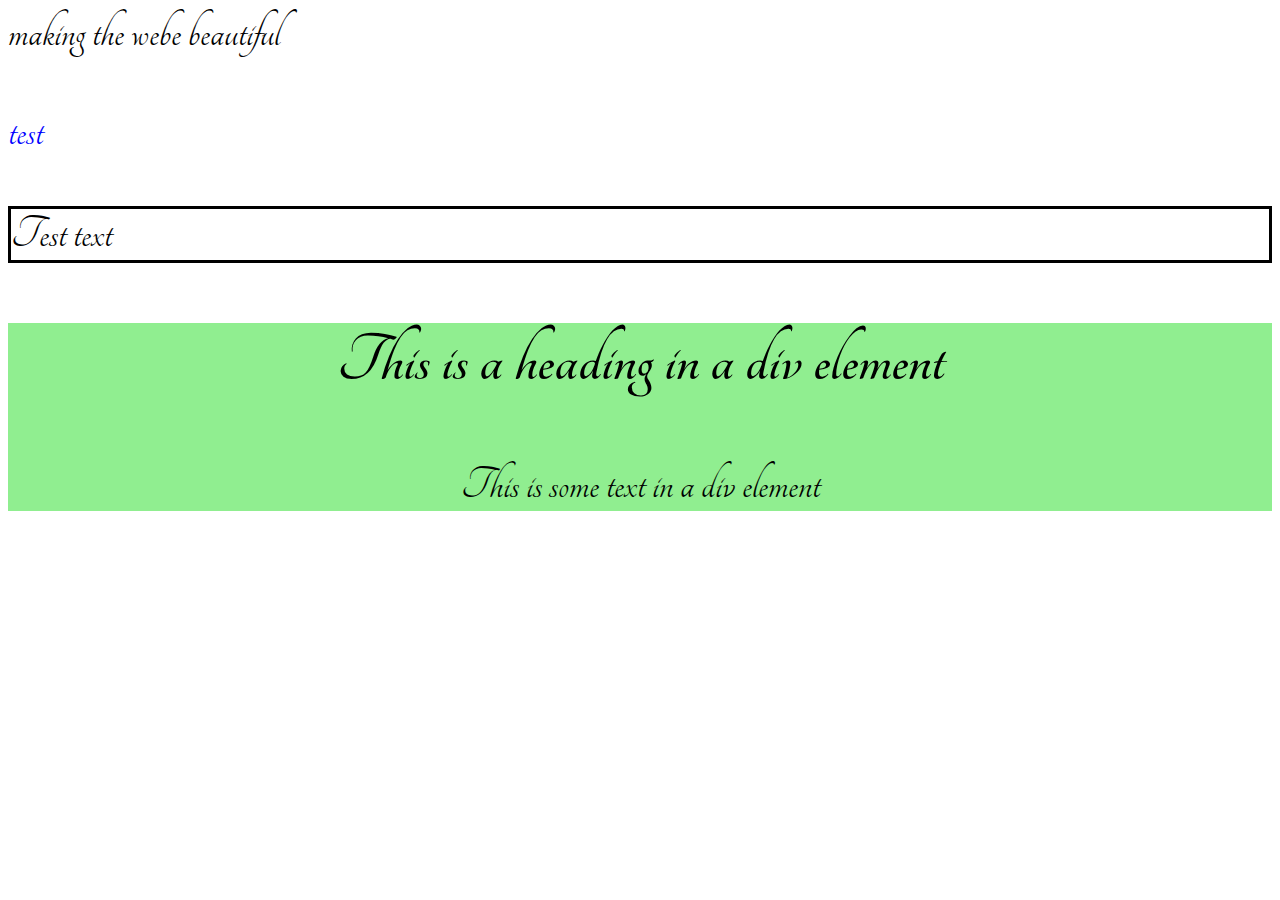
<file: index.html>
<!DOCTYPE html>
<html lang="en">
  <head>
    <meta charset="UTF-8" />
    <meta http-equiv="X-UA-Compatible" content="IE=edge" />
    <meta name="viewport" content="width=device-width, initial-scale=1.0" />
    <title>Document</title>
   
    <link rel="stylesheet"
    href="https://fonts.googleapis.com/css?family=Tangerine">

    <style>
      body{
          font-family: 'tangerine', serif;
          font-size: 48px;
      }
    </style>
  </head>

  <body>
      <div>making the webe beautiful</div>
    <p style="color: blue">test</p>
    <p style="border-style:solid">Test text</p>
<div style="background-color: lightgreen; text-align: center;">
    <h2>This is a heading in a div element</h2>
    <p>This is some text in a div element</p>
</div>






  </body>
</html>
</file>
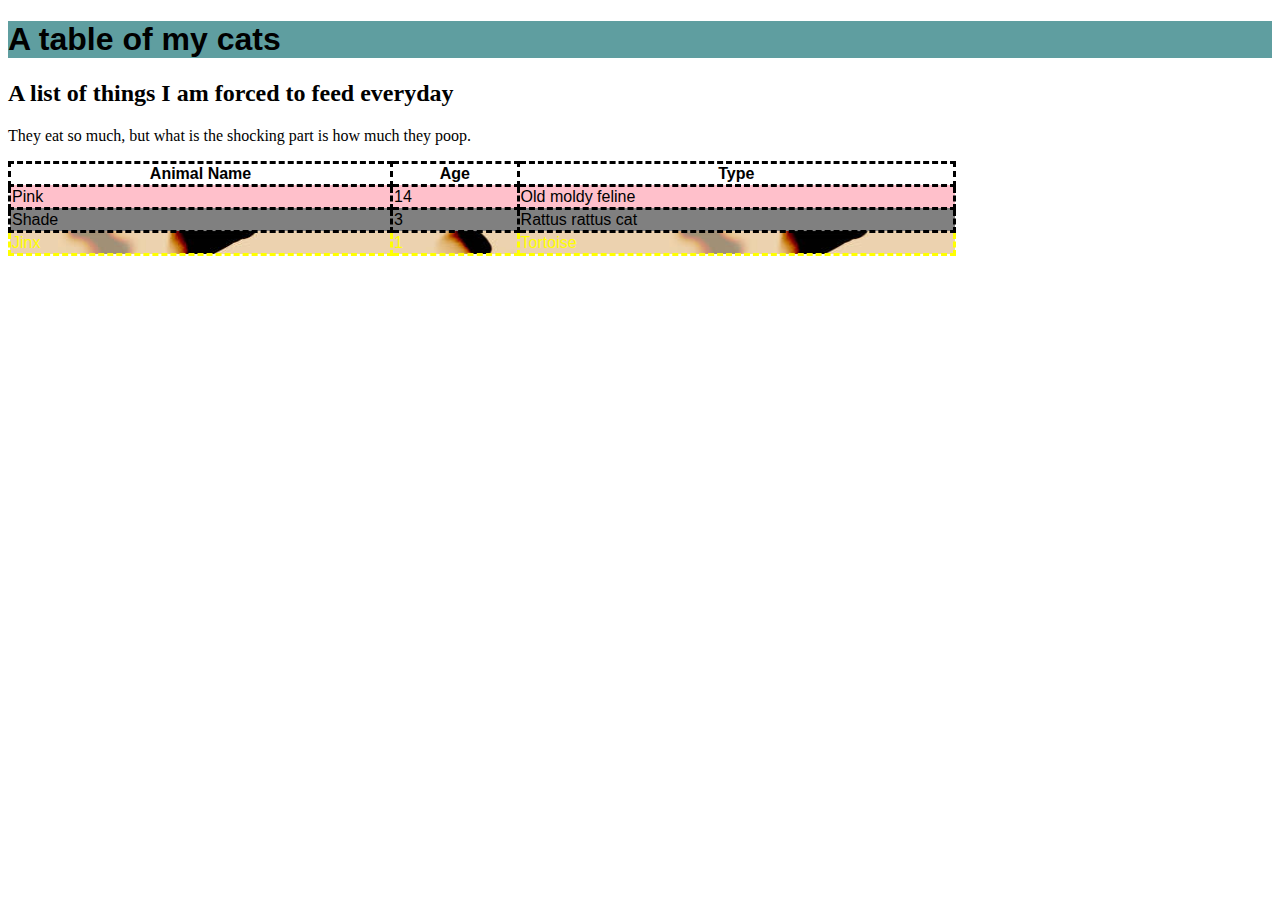
<file: index2.html>
<!DOCTYPE html>
<html lang="en">

<head>
  <meta charset="UTF-8" />
  <meta http-equiv="X-UA-Compatible" content="IE=edge" />
  <meta name="viewport" content="width=device-width, initial-scale=1.0" />
  <title>Document</title>
  <link rel="stylesheet" href="mystyle.css">
</head>

<body>
  <h1>A table of my cats</h1>

  <h2>A list of things I am forced to feed everyday</h2>

  <p>They eat so much, but what is the shocking part is how much they poop.</p>

  <table id="cats">
    <tr>
      <th>Animal Name</th>
      <th>Age</th>
      <th>Type</th>
    </tr>
    <tr class="old">
      <td>Pink</td>
      <td>14</td>
      <td>Old moldy feline</td>
    </tr>
    <tr class="grey">
      <td>Shade</td>
      <td>3</td>
      <td>Rattus rattus cat</td>

    </tr>
    <tr class="tort">
      <td>Jinx</td>
      <td>1</td>
      <td>Tortoise</td>
    </tr>

  </table>











</body>

</html>
</file>
<file: mystyle.css>
h1{
    font-family:'Trebuchet MS', 'Lucida Sans Unicode', 'Lucida Grande', 'Lucida Sans', Arial, sans-serif;
    background-color: cadetblue;
    
}

#cats{
border-collapse: collapse;
width: 75%;

}

#cats th,
#cats td{

    border-style: dashed;
    font-family:'Trebuchet MS', 'Lucida Sans Unicode', 'Lucida Grande', 'Lucida Sans', Arial, sans-serif;

}

.old{
    background-color: pink;
}

.grey{
    background-color: grey;
}

.tort{
    background-image: url(torty.jpg);
    color: yellow;
    font-weight: 500;

}
</file>
